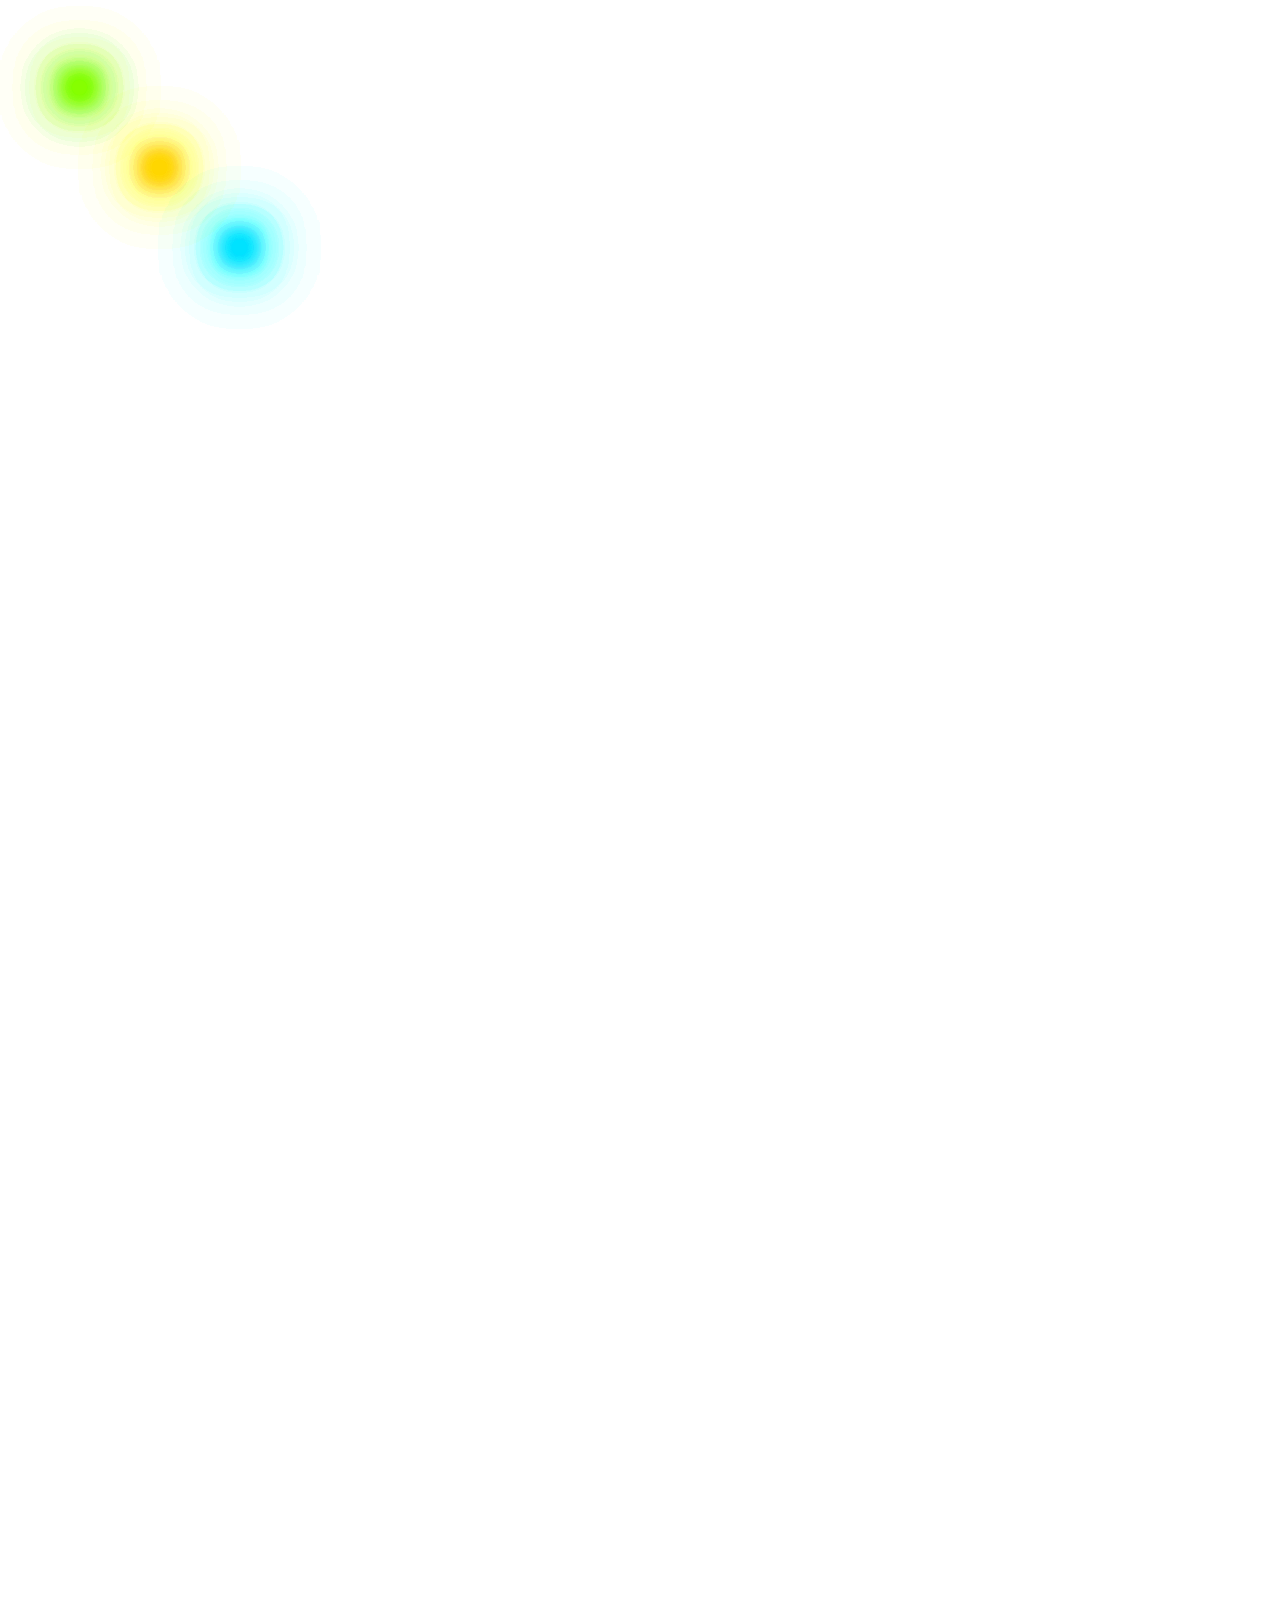
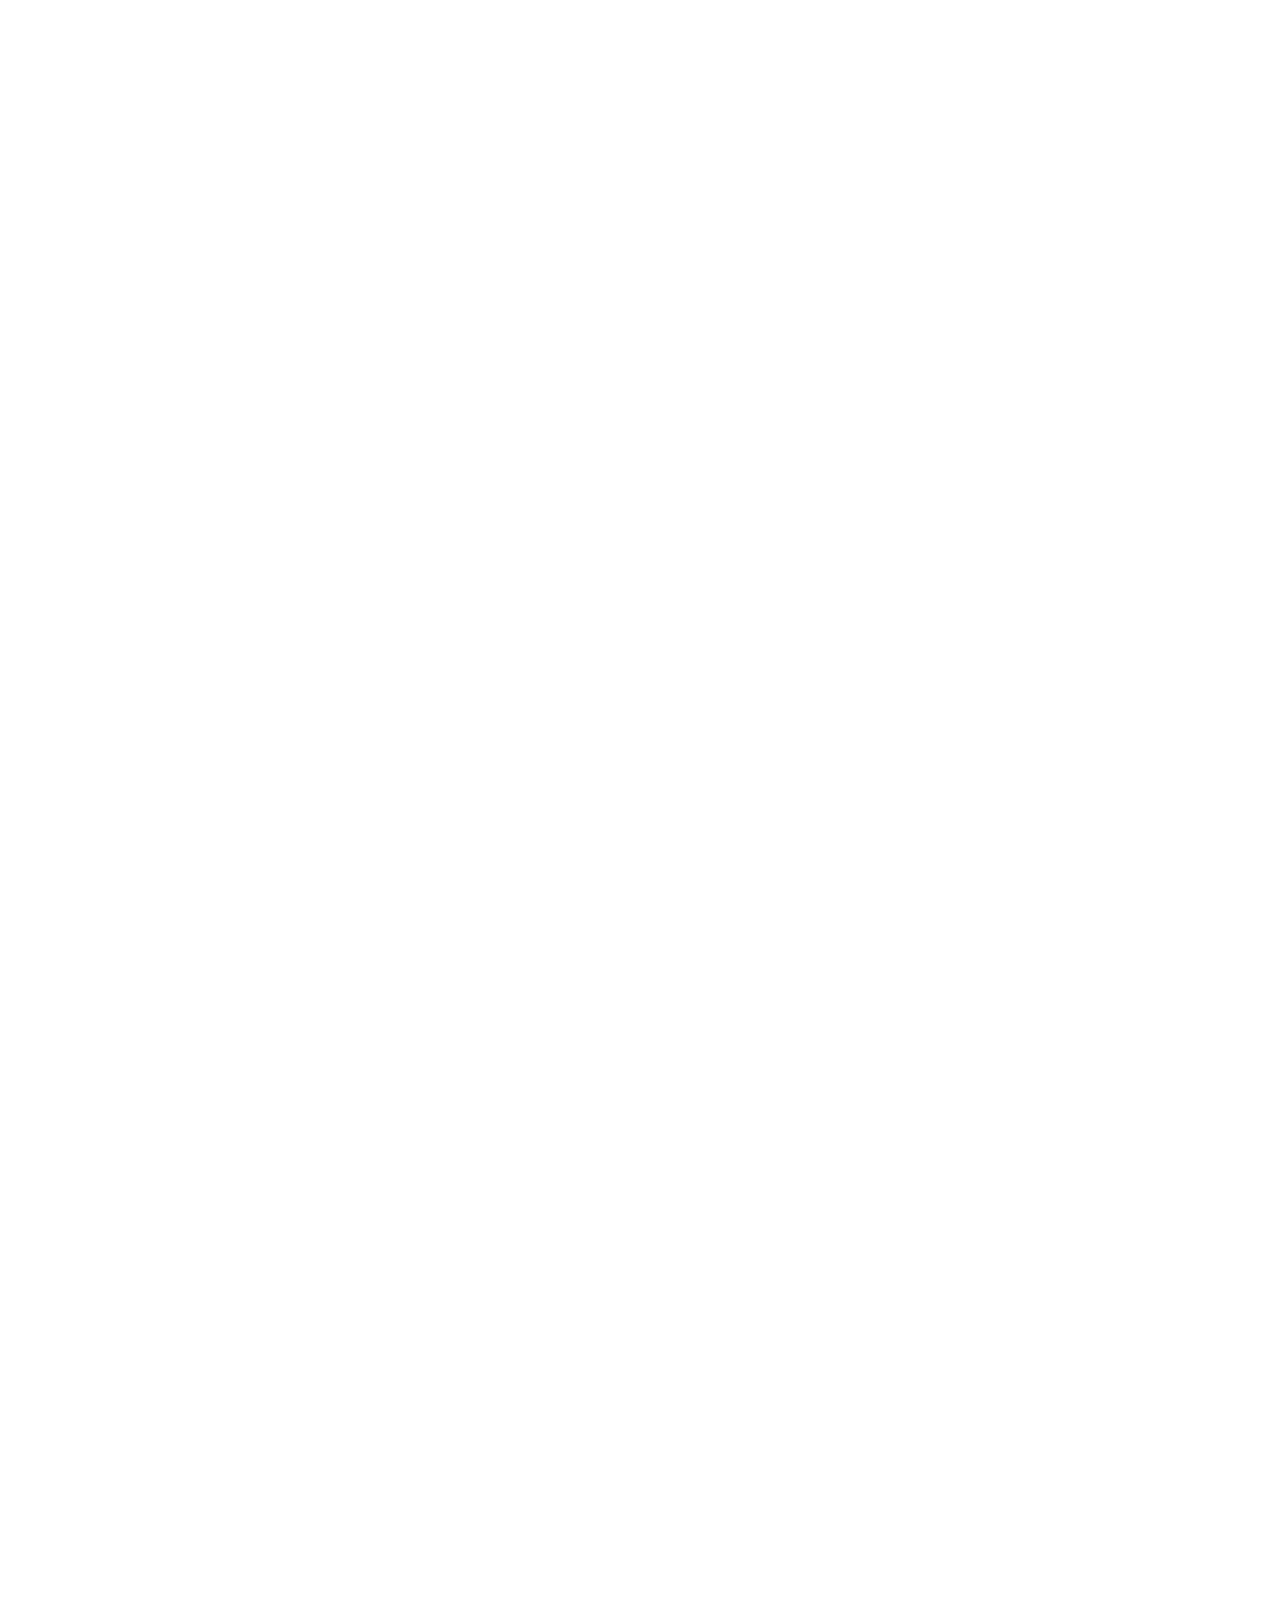
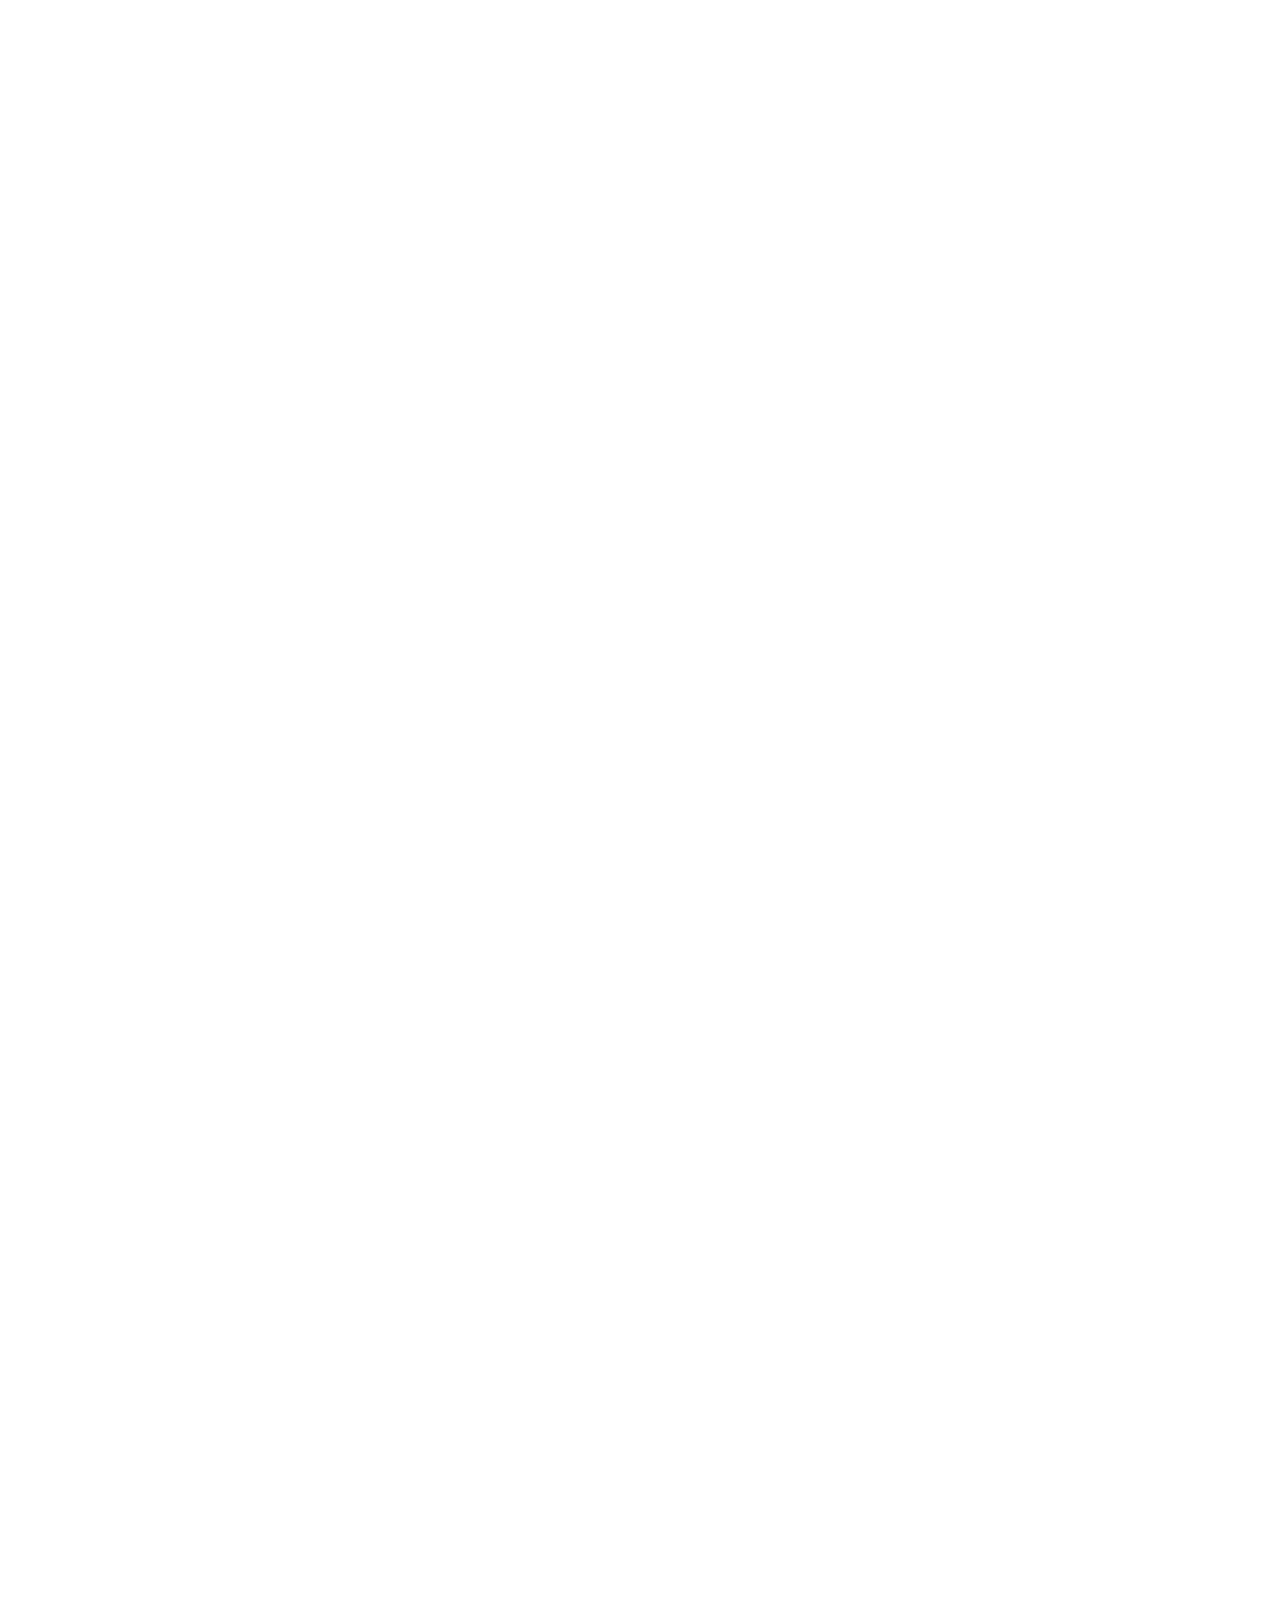
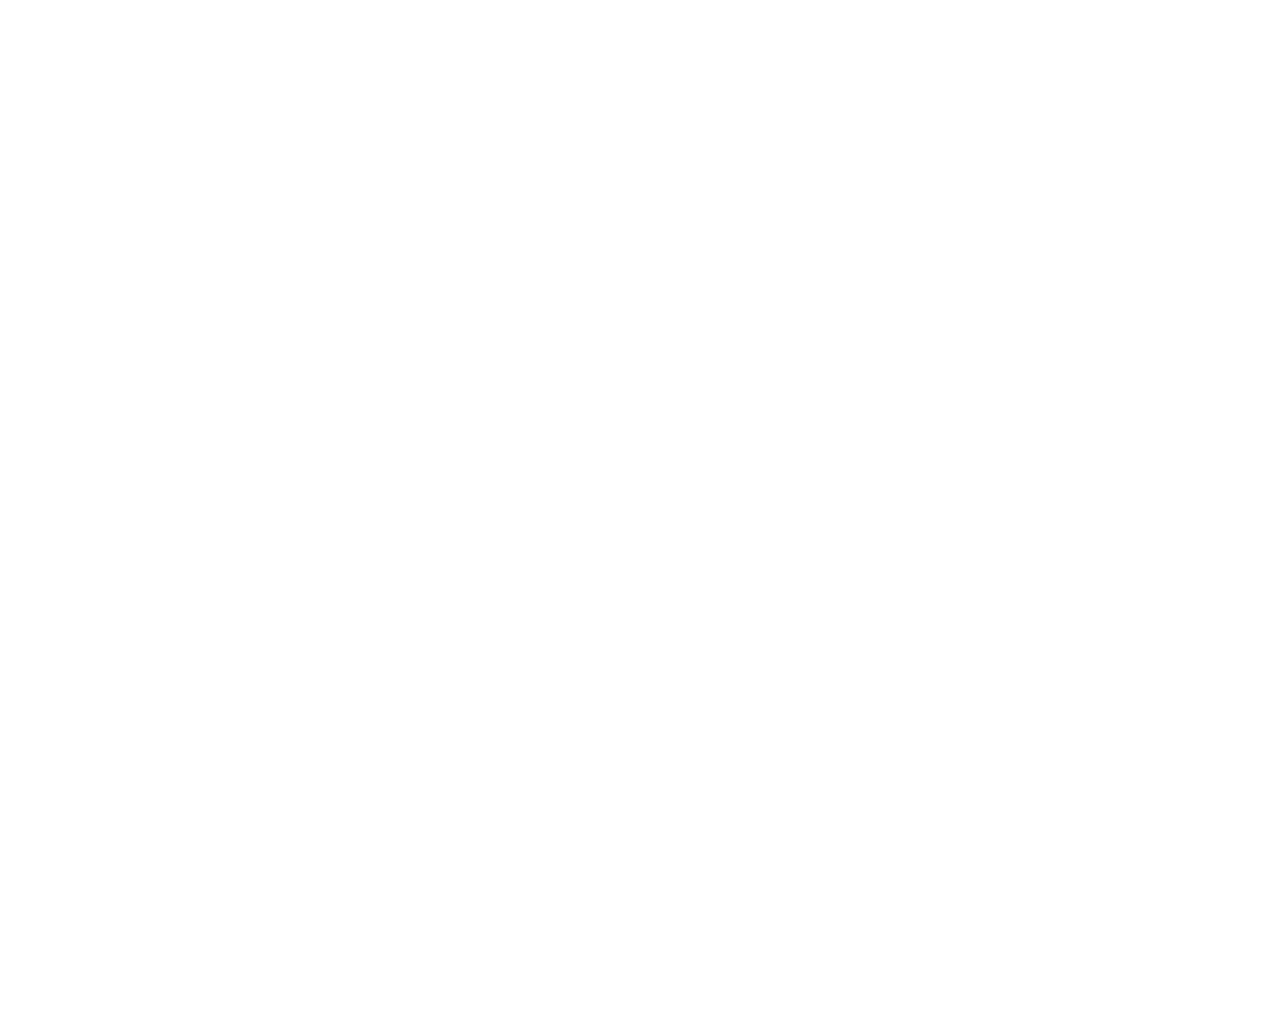
<file: Exercice.html>
<!DOCTYPE html>

<html lang="en">

<head>
    <meta charset="UTF-8">
    <meta name="viewport" content="width=, initial-scale=1.0">
    <title>Document</title>
</head>

<body>

   <div id="bonne année">
        <span id="i">T</span>
        <span id="i">H</span>
        <span id="i">I</span>
        <span id="i">O</span>
        <span id="i">R</span><br>
        <span id="i">V</span>
        <span id="i">O</span>
        <span id="i">U</span>
        <span id="i">S</span><br>
        <span id="i">S</span>
        <span id="i">O</span>
        <span id="i">U</span>
        <span id="i">H</span>
        <span id="i">A</span>
        <span id="i">I</span>
        <span id="i">T</span>
        <span id="i">E</span>
        <span id="i">S</span><br>
        <span id="i">B</span>
        <span id="i">O</span>
        <span id="i">N</span>
        <span id="i">N</span>
        <span id="i">E</span><br>
        <span id="i">A</span>
        <span id="i">N</span>
        <span id="i">N</span>
        <span id="i">E</span>
        <span id="i">E</span><br>
        <span id="i">2</span>
        <span id="i">0</span>
        <span id="i">2</span>
        <span id="i">4</span>
        
    
        <div class="glowing">
            <span style="--i:1"></span>
            <span style="--i:2"></span>
            <span style="--i:3"></span>
        </div>

        <div class="glowing">
            <span style="--i:1"></span>
            <span style="--i:2"></span>
            <span style="--i:3"></span>
        </div>

        <div class="glowing">
            <span style="--i:1"></span>
            <span style="--i:2"></span>
            <span style="--i:3"></span>
        </div>

        <div class="glowing">
            <span style="--i:1"></span>
            <span style="--i:2"></span>
            <span style="--i:3"></span>
        </div>

        <div class="glowing">
            <span style="--i:1"></span>
            <span style="--i:2"></span>
            <span style="--i:3"></span>
        </div>

        <div class="glowing">
            <span style="--i:1"></span>
            <span style="--i:2"></span>
            <span style="--i:3"></span>
        </div>

        <div class="glowing">
            <span style="--i:1"></span>
            <span style="--i:2"></span>
            <span style="--i:3"></span>
        </div>

        <div class="glowing">
            <span style="--i:1"></span>
            <span style="--i:2"></span>
            <span style="--i:3"></span>
        </div>

        <div class="glowing">
            <span style="--i:1"></span>
            <span style="--i:2"></span>
            <span style="--i:3"></span>
        </div>
    </div>

</body>

</html>

<style>
    #i{ color: white;
        font-size: 60px;
        letter-spacing: 15px;
        animation: bonneannée 1.2s linear infinite;
    }

    body{
        justify-content: center;
        align-items: center;
        text-align: center;
        display: flex;    
    }
   
    #i{
        animation: senegal 10s linear infinite;
    }

    @keyframes senegal {
        0%{
            color: orange;
        }
        10%{
            color: #fabacc;
        }
        20%{
            color: #abeeff;
        }
        30%{
            color: #b2aeff;
        } 
        40%
        {
            color: #dac45d;
        }
        50%{
            color: #fafa33;
        }
        60%{
            color: #fadde3;
        }
        70%{
            color: #bbf3;
        }
        80%{
            color: #cdd;
        }
        90%{
            color: #aaa3;
        }
        100%{
            color: pink;
        }
    }

    *{
        margin:  0;
        padding: 0;
    }
    
    .glowing {
        min-width: 750px;
        height: 750px;
        margin: -150px;
        transform-origin: right;
        animation: colorChange 5s linear infinite;
    }

    .glowing span {
        position: absolute;
        top: calc(80px * var(--i));
        left: calc(80px * var(--i));
        right: calc(80px * var(--i));
        bottom: calc(80px * var(--i));
    }

    .glowing:nth-child(even) {
        transform-origin: left;
    }

    .glowing span:before {
        content: '';
        position: absolute;
        top: 0%;
        left: -8px;
        width: 15px;
        height: 15px;
        background: #f00;
        border-radius: 50%;
    }

    .glowing span:nth-child(3n +1):before {
        background: rgba(134, 255, 0,1);
        box-shadow: 0 0 20px rgba(134, 255,0, 1),
                    0 0 40px rgba(134, 255,0, 1),
                    0 0 60px rgba(134, 255,0, 1),
                    0 0 80px rgba(134, 255,0, 1),
                    0 0 8px rgba(134, 255,0, .1);
    }

    .glowing span:nth-child(3n +2):before {
        background: rgba(255, 214, 0,1);
        box-shadow: 0 0 20px rgba(255, 214,0, 1),
                    0 0 40px rgba(255, 214,0, 1),
                    0 0 60px rgba(255, 214,0, 1),
                    0 0 80px rgba(255, 214,0, 1),
                    0 0 8px rgba(255, 214,0, .1);
    }

    .glowing span:nth-child(3n +3):before {
        background: rgba(0, 226,255, 1);
        box-shadow: 0 0 20px rgba(0, 226,255, 1),
                    0 0 40px rgba(0, 226,255, 1),
                    0 0 60px rgba(0, 226,255, 1),
                    0 0 80px rgba(0, 226,255, 1),
                    0 0 8px rgba(0, 226,255, .1);
    }

    .glowing span:nth-child(3n +1) {
        animation: animate 10s alternate infinite ;
    }

    .glowing span:nth-child(3n +2){
        animation: animate-reverse 3s alternate infinite ;
    }

    .glowing span:nth-child(3n +3){
        animation: animate 8s alternate infinite ;
    }

    @keyframes animate {
        0%{
            transform: rotate(0deg);
        }
        100%{
            transform: rotate(360deg);
        }
    }

    @keyframes animate-reverse {
        0%{
            transform: rotate(360deg);
        }
        100%{
            transform: rotate(0deg);
        }
    }

    @keyframes colorChange  {
        0%{
            filter: hue-rotate(0deg);
            transform: rotate(0deg);
        }
        100%{
            filter: hue-rotate(360deg);
            transform: rotate(360deg);
        }
    }
</style>
</file>
